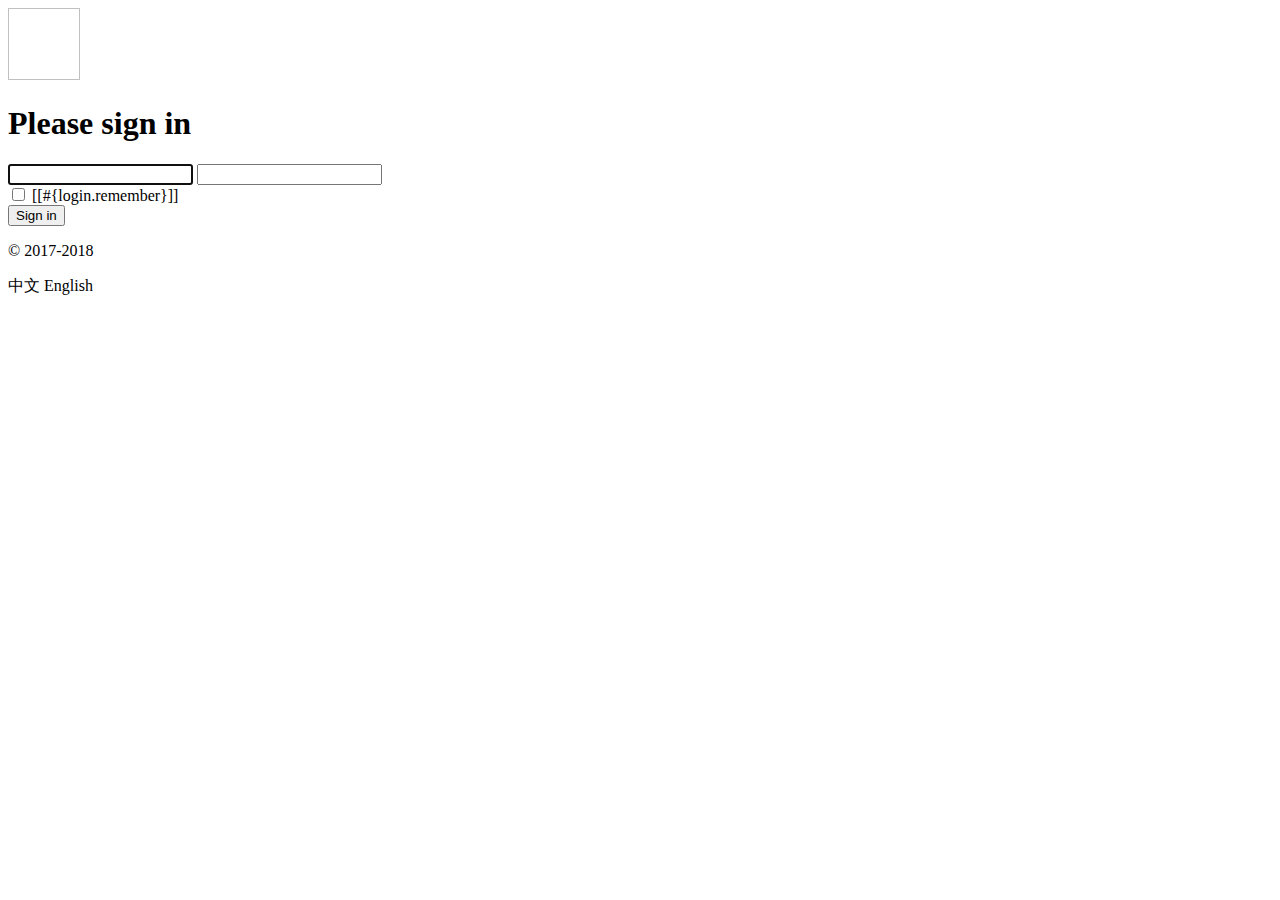
<file: staffingsystem/src/main/resources/templates/index.html>
<!DOCTYPE html>
<html lang="en" xmlns:th="http:www.thymeleaf.org" xmlns="http://www.w3.org/1999/html">
<head>
    <meta http-equiv="Content-Type" content="text/html; charset=UTF-8">
    <meta name="viewport" content="width=device-width, initial-scale=1, shrink-to-fit=no">
    <meta name="description" content="">
    <meta name="author" content="">
    <title>Signin Template for Bootstrap</title>
    <!-- Bootstrap core CSS -->
    <link th:href="@{/css/bootstrap.min.css}" rel="stylesheet">
    <!-- Custom styles for this template -->
    <link th:href="@{/css/signin.css}" rel="stylesheet">
</head>

<body class="text-center">
<form class="form-signin" th:action="@{/user/login}">
    <img class="mb-4" th:src="@{/img/bootstrap-solid.svg}" alt="" width="72" height="72">
    <h1 class="h3 mb-3 font-weight-normal" th:text="#{login.tip}">Please sign in</h1>

    <p style="color: red" th:text="${msg}"></p>

    <input type="text" class="form-control" name="username" th:placeholder="#{login.username}" required="" autofocus="">
    <input type="password" class="form-control" name="password" th:placeholder="#{login.password}" required="">
    <div class="checkbox mb-3">
        <label>
            <input type="checkbox" value="remember-me"> [[#{login.remember}]]
        </label>
    </div>
    <button class="btn btn-lg btn-primary btn-block" type="submit" th:text="#{login.btn}">Sign in</button>
    <p class="mt-5 mb-3 text-muted">© 2017-2018</p>
    <a class="btn btn-sm" th:href="@{/index.html(l='zh_CN')}">中文</a>
    <a class="btn btn-sm" th:href="@{/index.html(l='en_US')}">English</a>
</form>

</body>

</html>
</file>
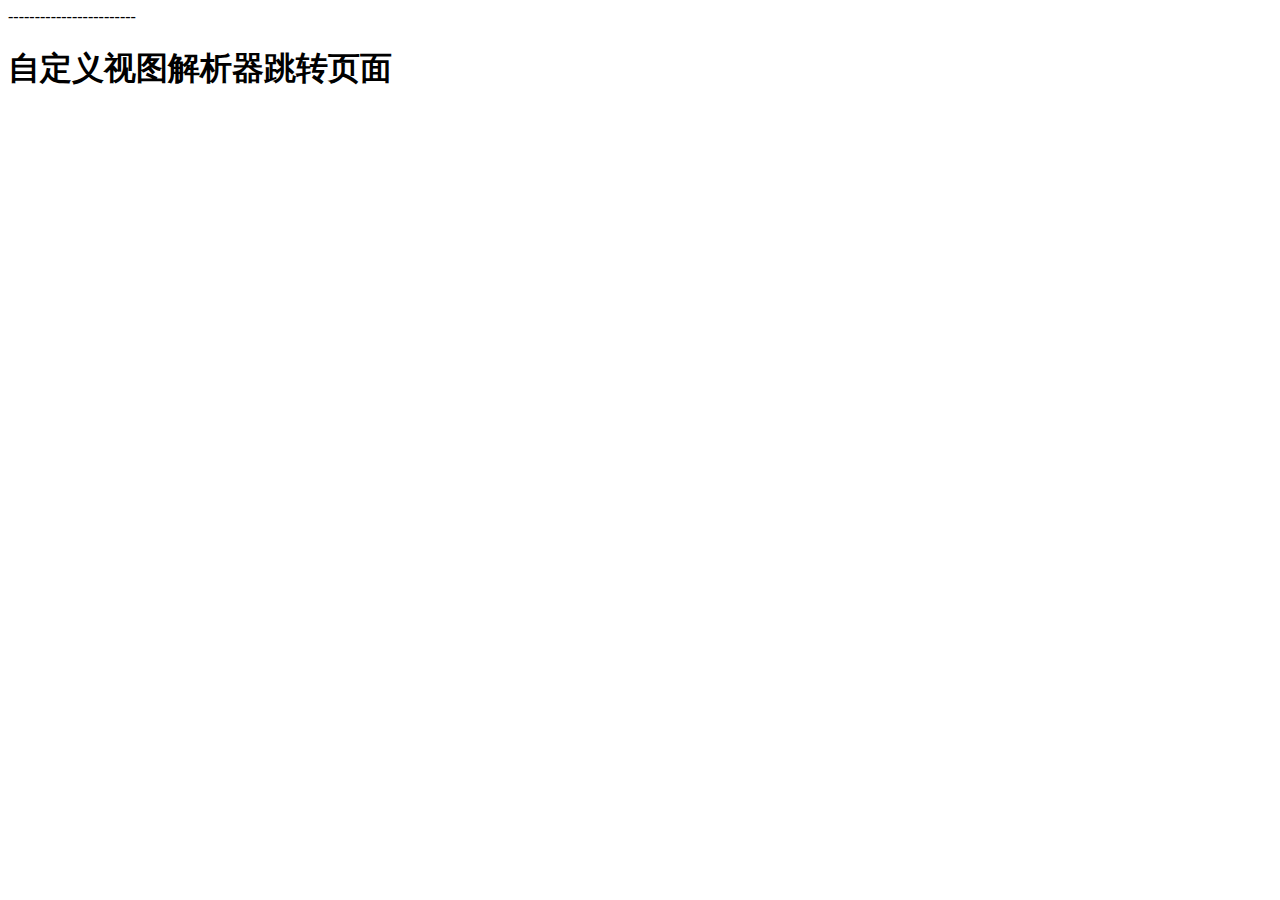
<file: mvc/src/main/resources/templates/test.html>
<!DOCTYPE html>
<html lang="en" xmlns:th="http://www.thymeleaf.org">
<head>
    <meta charset="UTF-8">
    <title>test</title>
</head>
<body>
------------------------
<h1>自定义视图解析器跳转页面</h1>
</body>
</html>
</file>
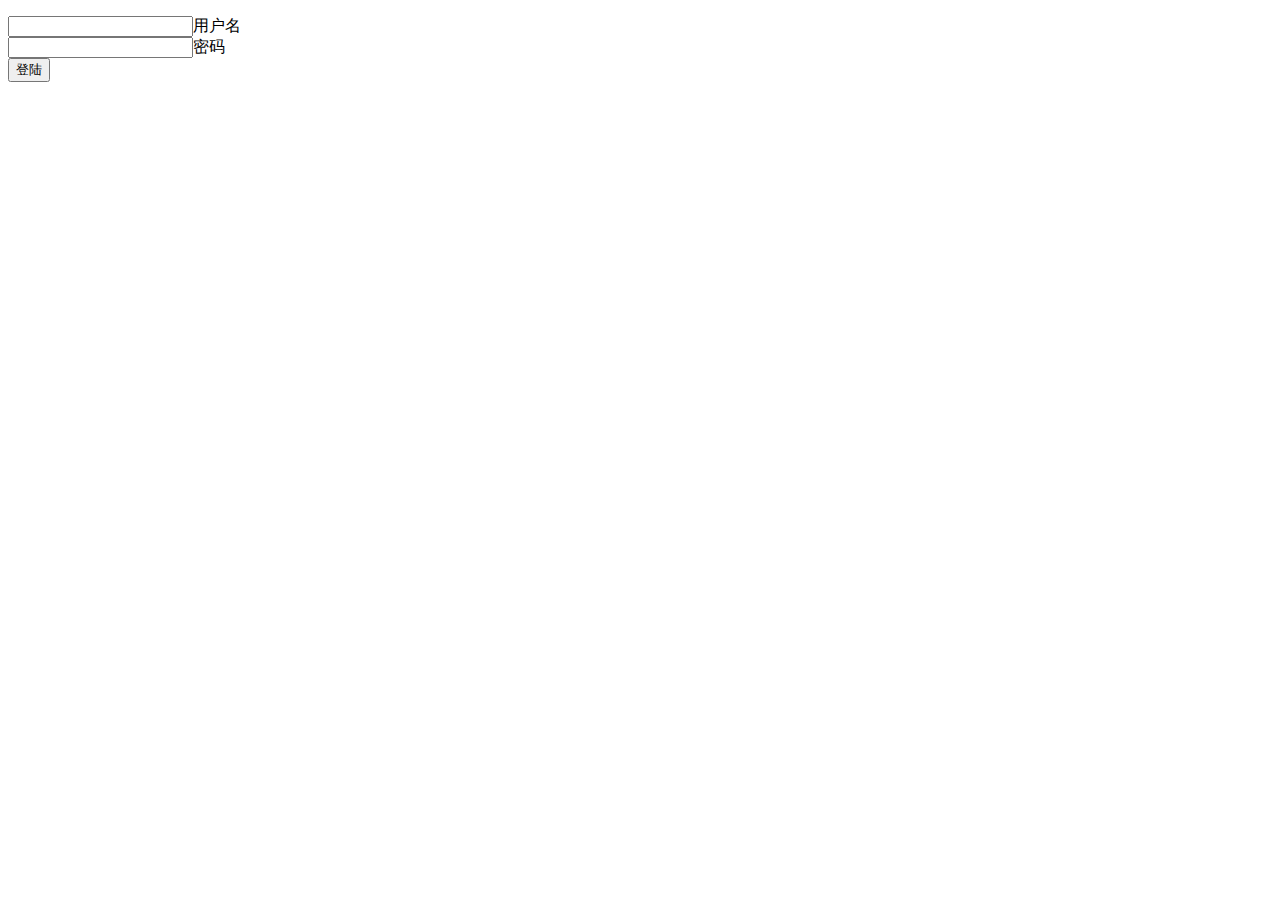
<file: shiro-springboot/src/main/resources/templates/login.html>
<!DOCTYPE html>
<html lang="en" xmlns:th="http://www.thymeleaf.org">
<head>
    <meta charset="UTF-8">
    <title>login</title>
</head>
<body>
<p th:text="${msg}" style="color: red"></p>
<form th:action="@{/login}">
    <input type="text" name="username">用户名 <br>
    <input type="password" name="password">密码 <br>
    <input type="submit" value="登陆">
</form>
</body>
</html>
</file>
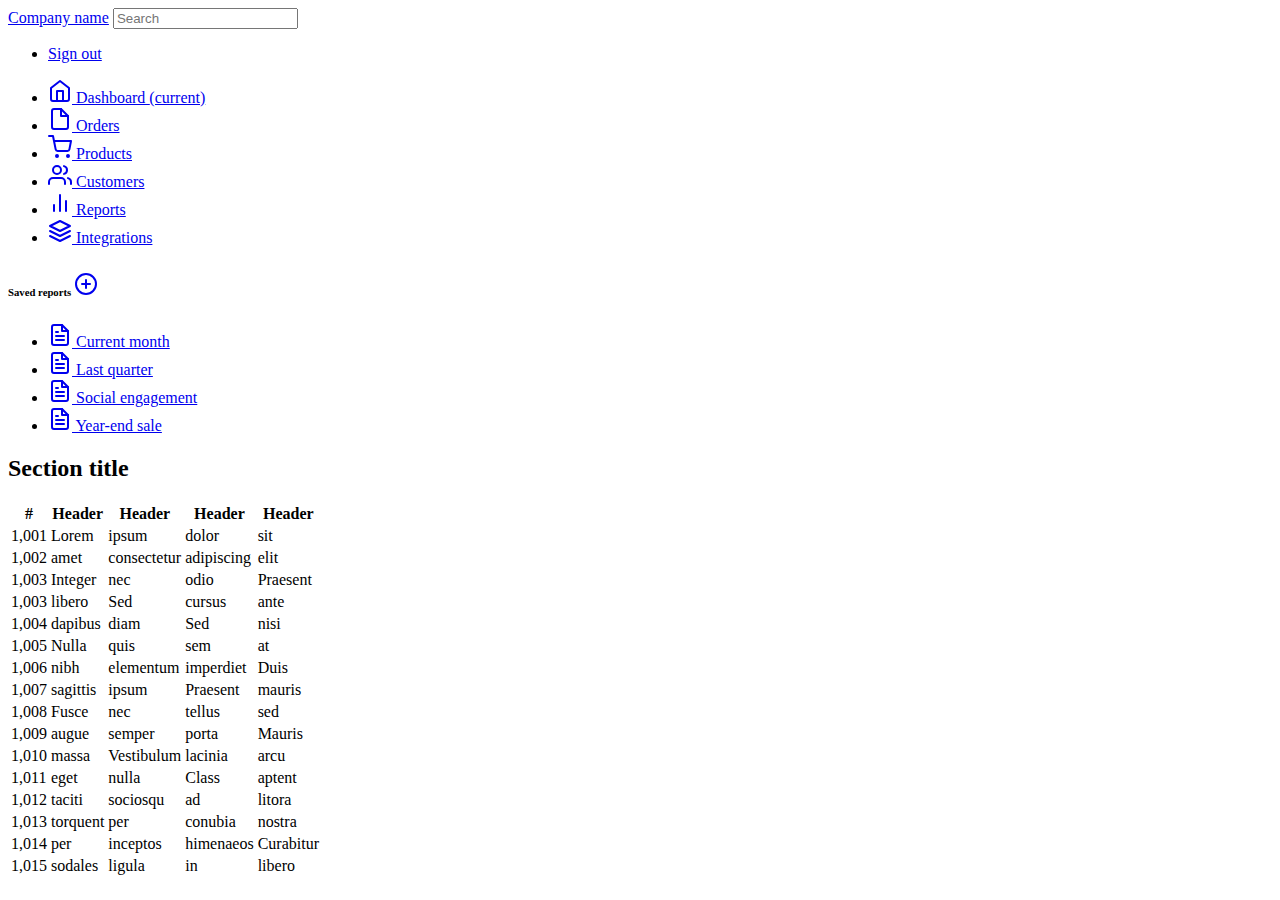
<file: staffingsystem/src/main/resources/templates/list.html>
<!DOCTYPE html>
<!-- saved from url=(0052)http://getbootstrap.com/docs/4.0/examples/dashboard/ -->
<html lang="en" xmlns:th="http:www.themleaf.org">

<head>
    <meta http-equiv="Content-Type" content="text/html; charset=UTF-8">
    <meta name="viewport" content="width=device-width, initial-scale=1, shrink-to-fit=no">
    <meta name="description" content="">
    <meta name="author" content="">

    <title>Dashboard Template for Bootstrap</title>
    <!-- Bootstrap core CSS -->
    <link th:href="@{/css/bootstrap.min.css}" rel="stylesheet">

    <!-- Custom styles for this template -->
    <link th:href="@{/css/dashboard.css}" rel="stylesheet">
    <style type="text/css">
        /* Chart.js */

        @-webkit-keyframes chartjs-render-animation {
            from {
                opacity: 0.99
            }
            to {
                opacity: 1
            }
        }

        @keyframes chartjs-render-animation {
            from {
                opacity: 0.99
            }
            to {
                opacity: 1
            }
        }

        .chartjs-render-monitor {
            -webkit-animation: chartjs-render-animation 0.001s;
            animation: chartjs-render-animation 0.001s;
        }
    </style>
</head>

<body>
<nav class="navbar navbar-dark sticky-top bg-dark flex-md-nowrap p-0">
    <a class="navbar-brand col-sm-3 col-md-2 mr-0" href="http://getbootstrap.com/docs/4.0/examples/dashboard/#">Company
        name</a>
    <input class="form-control form-control-dark w-100" type="text" placeholder="Search" aria-label="Search">
    <ul class="navbar-nav px-3">
        <li class="nav-item text-nowrap">
            <a class="nav-link" href="http://getbootstrap.com/docs/4.0/examples/dashboard/#">Sign out</a>
        </li>
    </ul>
</nav>

<div class="container-fluid">
    <div class="row">
        <nav class="col-md-2 d-none d-md-block bg-light sidebar">
            <div class="sidebar-sticky">
                <ul class="nav flex-column">
                    <li class="nav-item">
                        <a class="nav-link active" href="http://getbootstrap.com/docs/4.0/examples/dashboard/#">
                            <svg xmlns="http://www.w3.org/2000/svg" width="24" height="24" viewBox="0 0 24 24"
                                 fill="none" stroke="currentColor" stroke-width="2" stroke-linecap="round"
                                 stroke-linejoin="round" class="feather feather-home">
                                <path d="M3 9l9-7 9 7v11a2 2 0 0 1-2 2H5a2 2 0 0 1-2-2z"></path>
                                <polyline points="9 22 9 12 15 12 15 22"></polyline>
                            </svg>
                            Dashboard <span class="sr-only">(current)</span>
                        </a>
                    </li>
                    <li class="nav-item">
                        <a class="nav-link" href="http://getbootstrap.com/docs/4.0/examples/dashboard/#">
                            <svg xmlns="http://www.w3.org/2000/svg" width="24" height="24" viewBox="0 0 24 24"
                                 fill="none" stroke="currentColor" stroke-width="2" stroke-linecap="round"
                                 stroke-linejoin="round" class="feather feather-file">
                                <path d="M13 2H6a2 2 0 0 0-2 2v16a2 2 0 0 0 2 2h12a2 2 0 0 0 2-2V9z"></path>
                                <polyline points="13 2 13 9 20 9"></polyline>
                            </svg>
                            Orders
                        </a>
                    </li>
                    <li class="nav-item">
                        <a class="nav-link" href="http://getbootstrap.com/docs/4.0/examples/dashboard/#">
                            <svg xmlns="http://www.w3.org/2000/svg" width="24" height="24" viewBox="0 0 24 24"
                                 fill="none" stroke="currentColor" stroke-width="2" stroke-linecap="round"
                                 stroke-linejoin="round" class="feather feather-shopping-cart">
                                <circle cx="9" cy="21" r="1"></circle>
                                <circle cx="20" cy="21" r="1"></circle>
                                <path d="M1 1h4l2.68 13.39a2 2 0 0 0 2 1.61h9.72a2 2 0 0 0 2-1.61L23 6H6"></path>
                            </svg>
                            Products
                        </a>
                    </li>
                    <li class="nav-item">
                        <a class="nav-link" href="http://getbootstrap.com/docs/4.0/examples/dashboard/#">
                            <svg xmlns="http://www.w3.org/2000/svg" width="24" height="24" viewBox="0 0 24 24"
                                 fill="none" stroke="currentColor" stroke-width="2" stroke-linecap="round"
                                 stroke-linejoin="round" class="feather feather-users">
                                <path d="M17 21v-2a4 4 0 0 0-4-4H5a4 4 0 0 0-4 4v2"></path>
                                <circle cx="9" cy="7" r="4"></circle>
                                <path d="M23 21v-2a4 4 0 0 0-3-3.87"></path>
                                <path d="M16 3.13a4 4 0 0 1 0 7.75"></path>
                            </svg>
                            Customers
                        </a>
                    </li>
                    <li class="nav-item">
                        <a class="nav-link" href="http://getbootstrap.com/docs/4.0/examples/dashboard/#">
                            <svg xmlns="http://www.w3.org/2000/svg" width="24" height="24" viewBox="0 0 24 24"
                                 fill="none" stroke="currentColor" stroke-width="2" stroke-linecap="round"
                                 stroke-linejoin="round" class="feather feather-bar-chart-2">
                                <line x1="18" y1="20" x2="18" y2="10"></line>
                                <line x1="12" y1="20" x2="12" y2="4"></line>
                                <line x1="6" y1="20" x2="6" y2="14"></line>
                            </svg>
                            Reports
                        </a>
                    </li>
                    <li class="nav-item">
                        <a class="nav-link" href="http://getbootstrap.com/docs/4.0/examples/dashboard/#">
                            <svg xmlns="http://www.w3.org/2000/svg" width="24" height="24" viewBox="0 0 24 24"
                                 fill="none" stroke="currentColor" stroke-width="2" stroke-linecap="round"
                                 stroke-linejoin="round" class="feather feather-layers">
                                <polygon points="12 2 2 7 12 12 22 7 12 2"></polygon>
                                <polyline points="2 17 12 22 22 17"></polyline>
                                <polyline points="2 12 12 17 22 12"></polyline>
                            </svg>
                            Integrations
                        </a>
                    </li>
                </ul>

                <h6 class="sidebar-heading d-flex justify-content-between align-items-center px-3 mt-4 mb-1 text-muted">
                    <span>Saved reports</span>
                    <a class="d-flex align-items-center text-muted"
                       href="http://getbootstrap.com/docs/4.0/examples/dashboard/#">
                        <svg xmlns="http://www.w3.org/2000/svg" width="24" height="24" viewBox="0 0 24 24" fill="none"
                             stroke="currentColor" stroke-width="2" stroke-linecap="round" stroke-linejoin="round"
                             class="feather feather-plus-circle">
                            <circle cx="12" cy="12" r="10"></circle>
                            <line x1="12" y1="8" x2="12" y2="16"></line>
                            <line x1="8" y1="12" x2="16" y2="12"></line>
                        </svg>
                    </a>
                </h6>
                <ul class="nav flex-column mb-2">
                    <li class="nav-item">
                        <a class="nav-link" href="http://getbootstrap.com/docs/4.0/examples/dashboard/#">
                            <svg xmlns="http://www.w3.org/2000/svg" width="24" height="24" viewBox="0 0 24 24"
                                 fill="none" stroke="currentColor" stroke-width="2" stroke-linecap="round"
                                 stroke-linejoin="round" class="feather feather-file-text">
                                <path d="M14 2H6a2 2 0 0 0-2 2v16a2 2 0 0 0 2 2h12a2 2 0 0 0 2-2V8z"></path>
                                <polyline points="14 2 14 8 20 8"></polyline>
                                <line x1="16" y1="13" x2="8" y2="13"></line>
                                <line x1="16" y1="17" x2="8" y2="17"></line>
                                <polyline points="10 9 9 9 8 9"></polyline>
                            </svg>
                            Current month
                        </a>
                    </li>
                    <li class="nav-item">
                        <a class="nav-link" href="http://getbootstrap.com/docs/4.0/examples/dashboard/#">
                            <svg xmlns="http://www.w3.org/2000/svg" width="24" height="24" viewBox="0 0 24 24"
                                 fill="none" stroke="currentColor" stroke-width="2" stroke-linecap="round"
                                 stroke-linejoin="round" class="feather feather-file-text">
                                <path d="M14 2H6a2 2 0 0 0-2 2v16a2 2 0 0 0 2 2h12a2 2 0 0 0 2-2V8z"></path>
                                <polyline points="14 2 14 8 20 8"></polyline>
                                <line x1="16" y1="13" x2="8" y2="13"></line>
                                <line x1="16" y1="17" x2="8" y2="17"></line>
                                <polyline points="10 9 9 9 8 9"></polyline>
                            </svg>
                            Last quarter
                        </a>
                    </li>
                    <li class="nav-item">
                        <a class="nav-link" href="http://getbootstrap.com/docs/4.0/examples/dashboard/#">
                            <svg xmlns="http://www.w3.org/2000/svg" width="24" height="24" viewBox="0 0 24 24"
                                 fill="none" stroke="currentColor" stroke-width="2" stroke-linecap="round"
                                 stroke-linejoin="round" class="feather feather-file-text">
                                <path d="M14 2H6a2 2 0 0 0-2 2v16a2 2 0 0 0 2 2h12a2 2 0 0 0 2-2V8z"></path>
                                <polyline points="14 2 14 8 20 8"></polyline>
                                <line x1="16" y1="13" x2="8" y2="13"></line>
                                <line x1="16" y1="17" x2="8" y2="17"></line>
                                <polyline points="10 9 9 9 8 9"></polyline>
                            </svg>
                            Social engagement
                        </a>
                    </li>
                    <li class="nav-item">
                        <a class="nav-link" href="http://getbootstrap.com/docs/4.0/examples/dashboard/#">
                            <svg xmlns="http://www.w3.org/2000/svg" width="24" height="24" viewBox="0 0 24 24"
                                 fill="none" stroke="currentColor" stroke-width="2" stroke-linecap="round"
                                 stroke-linejoin="round" class="feather feather-file-text">
                                <path d="M14 2H6a2 2 0 0 0-2 2v16a2 2 0 0 0 2 2h12a2 2 0 0 0 2-2V8z"></path>
                                <polyline points="14 2 14 8 20 8"></polyline>
                                <line x1="16" y1="13" x2="8" y2="13"></line>
                                <line x1="16" y1="17" x2="8" y2="17"></line>
                                <polyline points="10 9 9 9 8 9"></polyline>
                            </svg>
                            Year-end sale
                        </a>
                    </li>
                </ul>
            </div>
        </nav>

        <main role="main" class="col-md-9 ml-sm-auto col-lg-10 pt-3 px-4">
            <h2>Section title</h2>
            <div class="table-responsive">
                <table class="table table-striped table-sm">
                    <thead>
                    <tr>
                        <th>#</th>
                        <th>Header</th>
                        <th>Header</th>
                        <th>Header</th>
                        <th>Header</th>
                    </tr>
                    </thead>
                    <tbody>
                    <tr>
                        <td>1,001</td>
                        <td>Lorem</td>
                        <td>ipsum</td>
                        <td>dolor</td>
                        <td>sit</td>
                    </tr>
                    <tr>
                        <td>1,002</td>
                        <td>amet</td>
                        <td>consectetur</td>
                        <td>adipiscing</td>
                        <td>elit</td>
                    </tr>
                    <tr>
                        <td>1,003</td>
                        <td>Integer</td>
                        <td>nec</td>
                        <td>odio</td>
                        <td>Praesent</td>
                    </tr>
                    <tr>
                        <td>1,003</td>
                        <td>libero</td>
                        <td>Sed</td>
                        <td>cursus</td>
                        <td>ante</td>
                    </tr>
                    <tr>
                        <td>1,004</td>
                        <td>dapibus</td>
                        <td>diam</td>
                        <td>Sed</td>
                        <td>nisi</td>
                    </tr>
                    <tr>
                        <td>1,005</td>
                        <td>Nulla</td>
                        <td>quis</td>
                        <td>sem</td>
                        <td>at</td>
                    </tr>
                    <tr>
                        <td>1,006</td>
                        <td>nibh</td>
                        <td>elementum</td>
                        <td>imperdiet</td>
                        <td>Duis</td>
                    </tr>
                    <tr>
                        <td>1,007</td>
                        <td>sagittis</td>
                        <td>ipsum</td>
                        <td>Praesent</td>
                        <td>mauris</td>
                    </tr>
                    <tr>
                        <td>1,008</td>
                        <td>Fusce</td>
                        <td>nec</td>
                        <td>tellus</td>
                        <td>sed</td>
                    </tr>
                    <tr>
                        <td>1,009</td>
                        <td>augue</td>
                        <td>semper</td>
                        <td>porta</td>
                        <td>Mauris</td>
                    </tr>
                    <tr>
                        <td>1,010</td>
                        <td>massa</td>
                        <td>Vestibulum</td>
                        <td>lacinia</td>
                        <td>arcu</td>
                    </tr>
                    <tr>
                        <td>1,011</td>
                        <td>eget</td>
                        <td>nulla</td>
                        <td>Class</td>
                        <td>aptent</td>
                    </tr>
                    <tr>
                        <td>1,012</td>
                        <td>taciti</td>
                        <td>sociosqu</td>
                        <td>ad</td>
                        <td>litora</td>
                    </tr>
                    <tr>
                        <td>1,013</td>
                        <td>torquent</td>
                        <td>per</td>
                        <td>conubia</td>
                        <td>nostra</td>
                    </tr>
                    <tr>
                        <td>1,014</td>
                        <td>per</td>
                        <td>inceptos</td>
                        <td>himenaeos</td>
                        <td>Curabitur</td>
                    </tr>
                    <tr>
                        <td>1,015</td>
                        <td>sodales</td>
                        <td>ligula</td>
                        <td>in</td>
                        <td>libero</td>
                    </tr>
                    </tbody>
                </table>
            </div>
        </main>
    </div>
</div>

<!-- Bootstrap core JavaScript
================================================== -->
<!-- Placed at the end of the document so the pages load faster -->
<script type="text/javascript" th:src="@{/js/jquery-3.2.1.slim.min.js}"></script>
<script type="text/javascript" th:src="@{/js/popper.min.js}"></script>
<script type="text/javascript" th:src="@{/js/bootstrap.min.js}"></script>

<!-- Icons -->
<script type="text/javascript" th:src="@{/js/feather.min.js}"></script>
<script>
    feather.replace()
</script>

<!-- Graphs -->
<script type="text/javascript" th:src="@{/js/Chart.min.js}"></script>
<script>
    var ctx = document.getElementById("myChart");
    var myChart = new Chart(ctx, {
        type: 'line',
        data: {
            labels: ["Sunday", "Monday", "Tuesday", "Wednesday", "Thursday", "Friday", "Saturday"],
            datasets: [{
                data: [15339, 21345, 18483, 24003, 23489, 24092, 12034],
                lineTension: 0,
                backgroundColor: 'transparent',
                borderColor: '#007bff',
                borderWidth: 4,
                pointBackgroundColor: '#007bff'
            }]
        },
        options: {
            scales: {
                yAxes: [{
                    ticks: {
                        beginAtZero: false
                    }
                }]
            },
            legend: {
                display: false,
            }
        }
    });
</script>

</body>

</html>
</file>
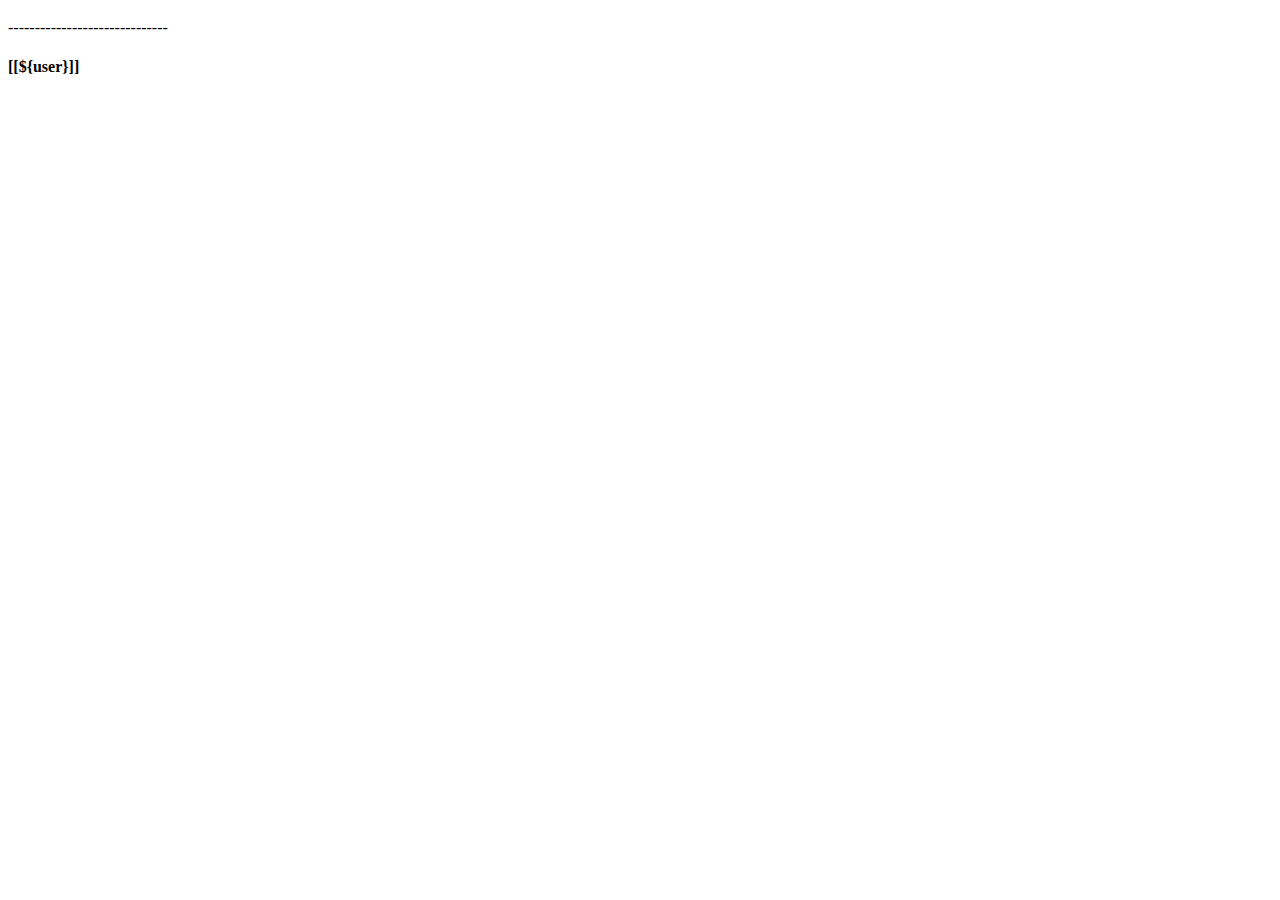
<file: thymeleaf/src/main/resources/templates/test.html>
<!DOCTYPE html>
<!--添加头部,即可使用thymeleaf表达式-->
<html lang="en" xmlns:th="http://www.thymeleaf.org">
<head>
    <meta charset="UTF-8">
    <title>test</title>
</head>
<body>
<div th:text="${msg}"></div>
<div th:utext="${msg}"></div>

<h3 th:each="user:${users}" th:text="${user}"></h3>
------------------------------
<h4 th:each="user:${users}">[[${user}]]</h4>
</body>
</html>
</file>
